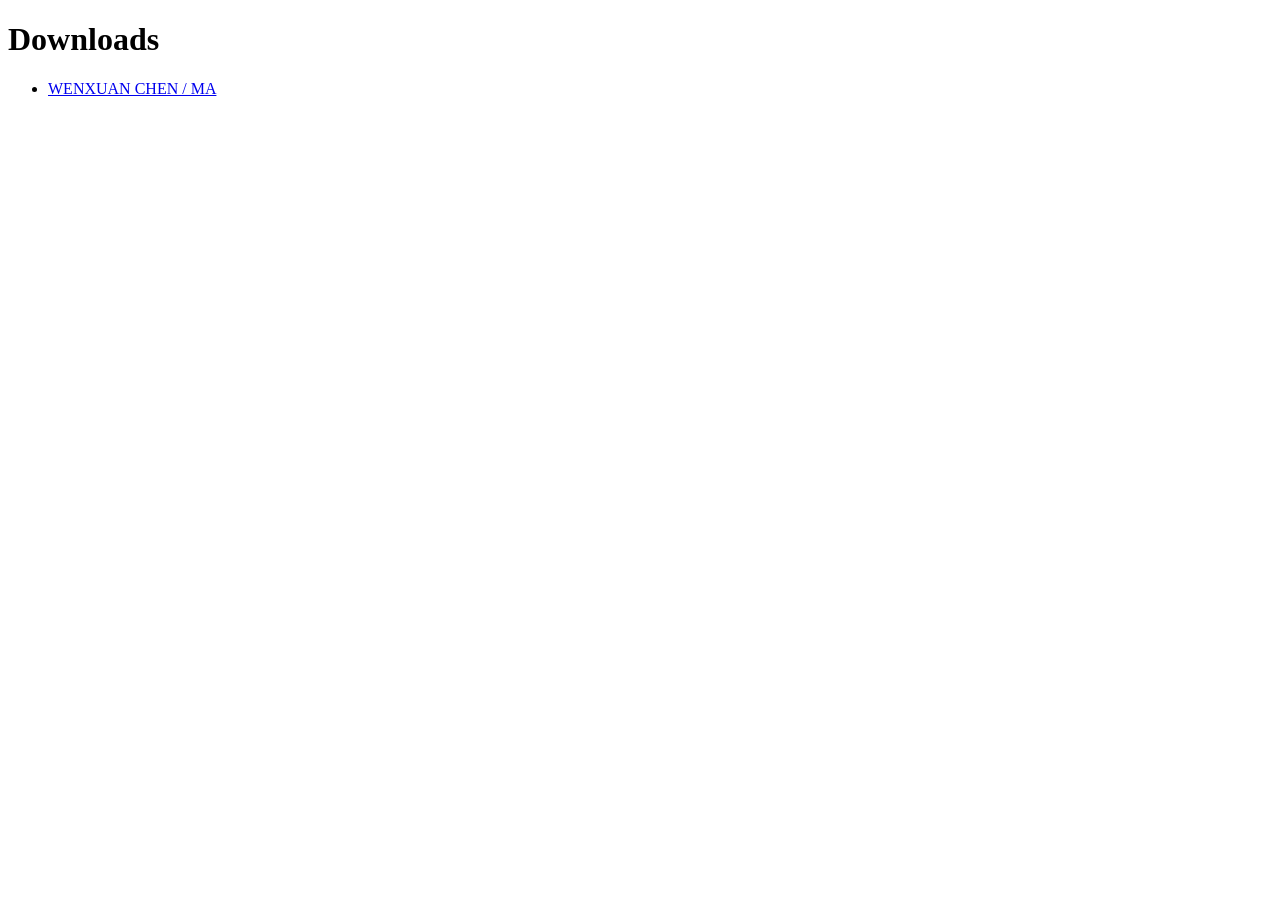
<file: _downloads.html>
<!DOCTYPE html>
<html>
	<head>
		<meta charset="UTF-8">
        <title> Downloads </title>
    </head>
    <body>
        <h1> Downloads </h1>
        <ul>
            <li><a id="https://www.wenxuanchendesign.com/" href="index.html"> WENXUAN CHEN / MA </a></li>
        </ul>
    </body>
</html>
</file>
